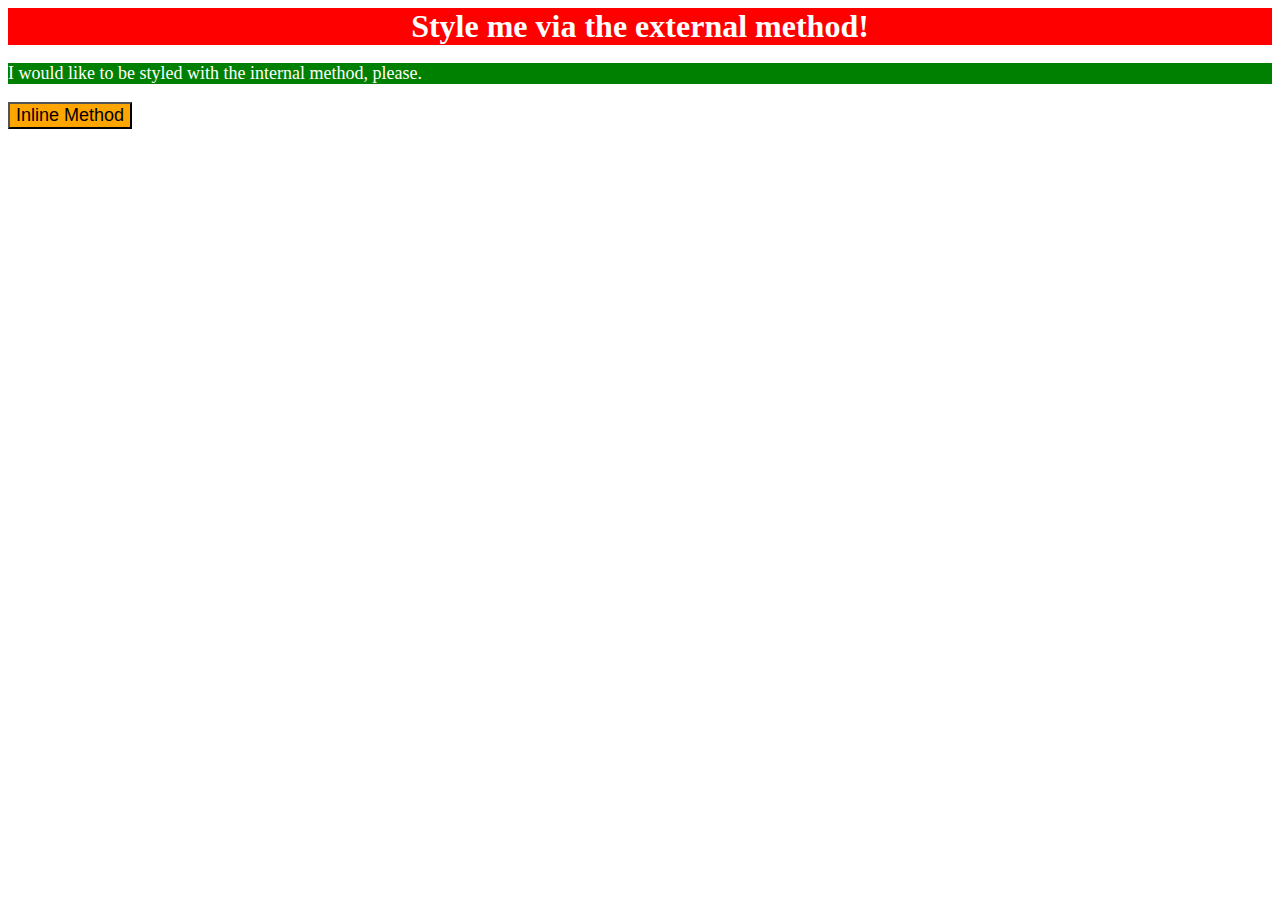
<file: foundations/01-css-methods/index.html>
<!DOCTYPE html>
<html lang="en">
  <head>
    <meta charset="UTF-8" />
    <meta http-equiv="X-UA-Compatible" content="IE=edge" />
    <meta name="viewport" content="width=device-width, initial-scale=1.0" />
    <link rel="stylesheet" href="style.css" />
    <title>Methods for Adding CSS</title>
    <style>
      p {
        background: green;
        color: #fff;
        font-size: 18px;
      }
    </style>
  </head>
  <body>
    <div>Style me via the external method!</div>
    <p>I would like to be styled with the internal method, please.</p>
    <button style="background: orange; font-size: 18px">Inline Method</button>
  </body>
</html>
</file>
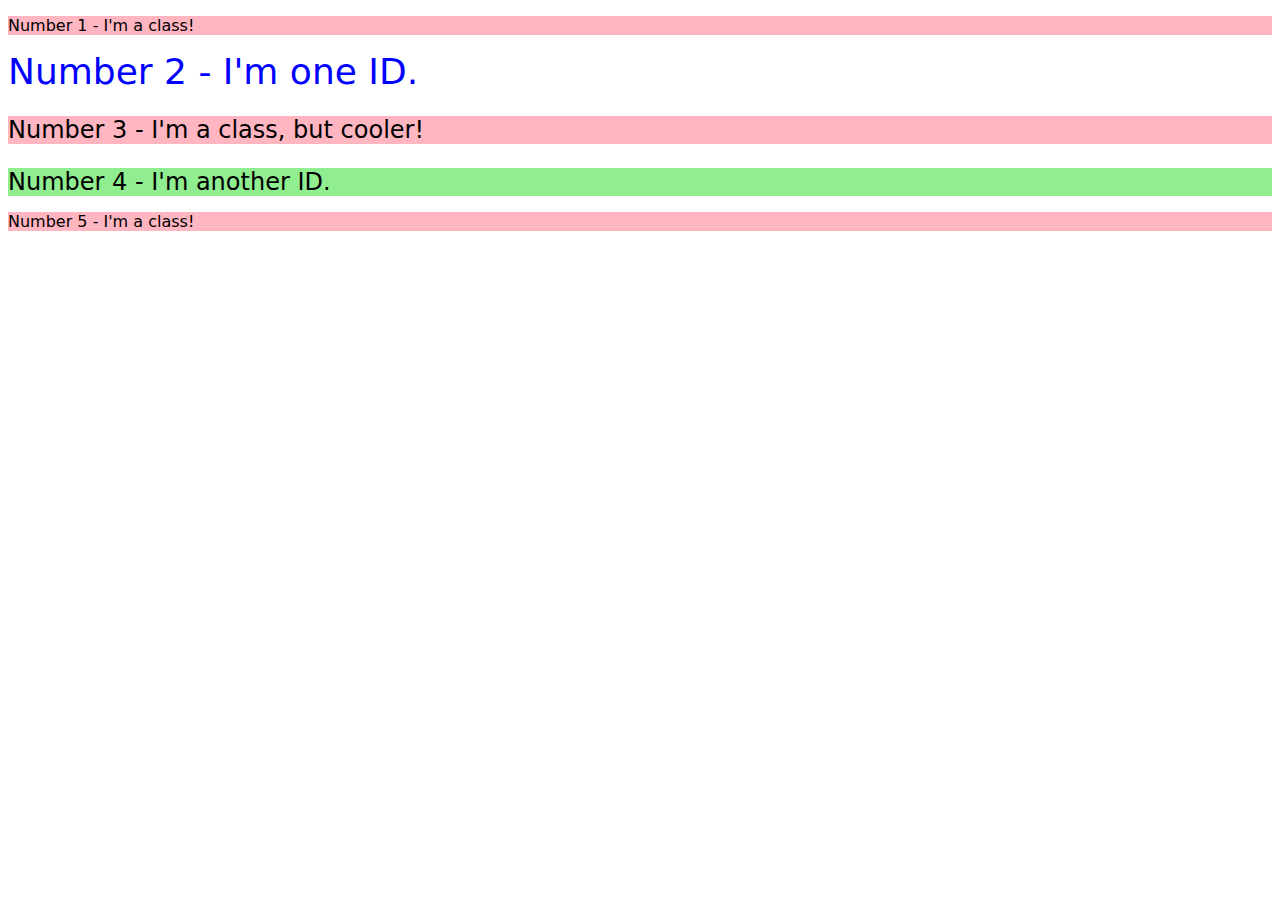
<file: foundations/02-class-id-selectors/index.html>
<!DOCTYPE html>
<html lang="en">
  <head>
    <meta charset="UTF-8" />
    <meta http-equiv="X-UA-Compatible" content="IE=edge" />
    <meta name="viewport" content="width=device-width, initial-scale=1.0" />
    <title>Class and ID Selectors</title>
    <link rel="stylesheet" href="style.css" />
  </head>
  <body>
    <p class="odd">Number 1 - I'm a class!</p>
    <div id="second">Number 2 - I'm one ID.</div>
    <p class="odd medium">Number 3 - I'm a class, but cooler!</p>
    <div id="fourth" class="medium">Number 4 - I'm another ID.</div>
    <p class="odd">Number 5 - I'm a class!</p>
  </body>
</html>
</file>
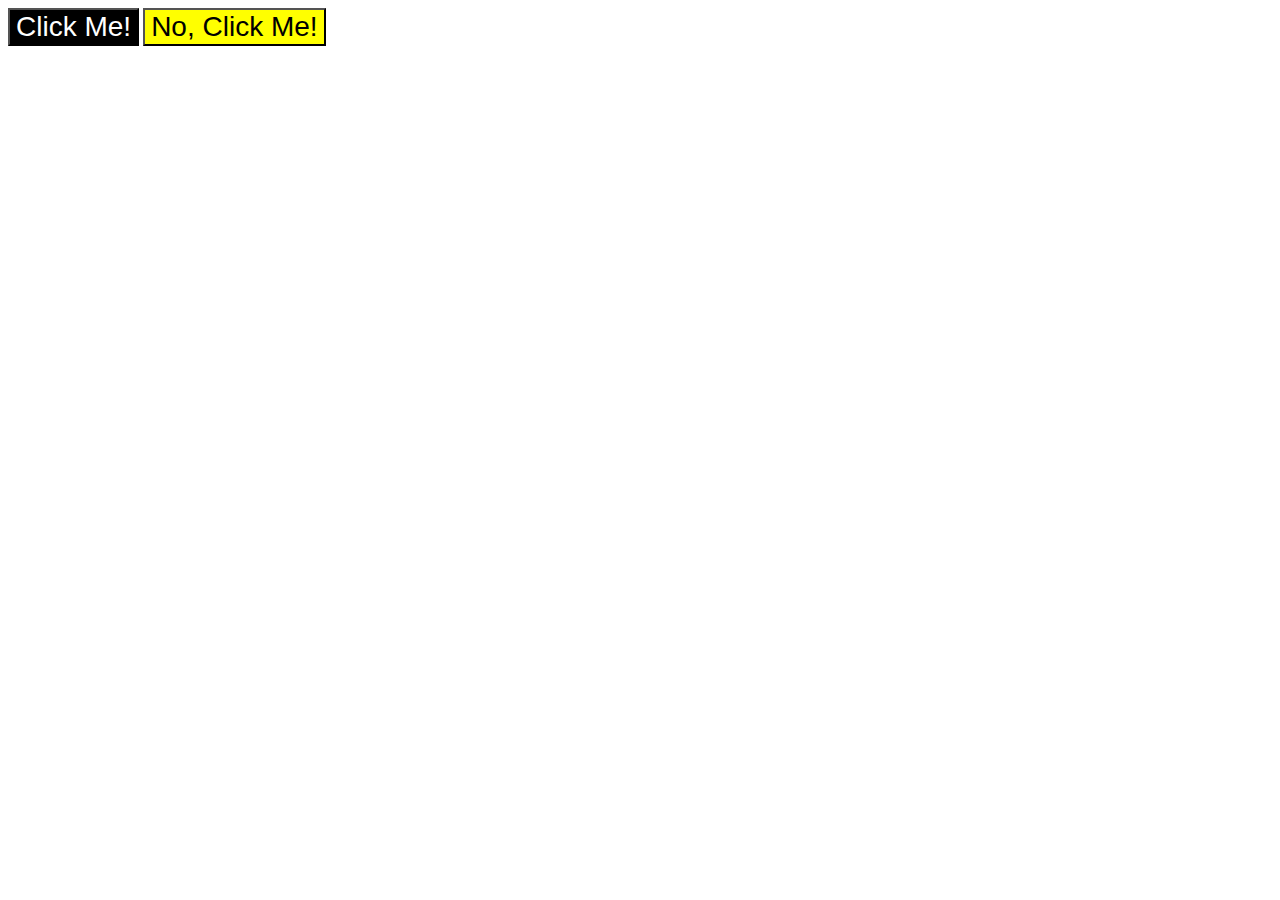
<file: foundations/03-grouping-selectors/index.html>
<!DOCTYPE html>
<html lang="en">
  <head>
    <meta charset="UTF-8" />
    <meta http-equiv="X-UA-Compatible" content="IE=edge" />
    <meta name="viewport" content="width=device-width, initial-scale=1.0" />
    <title>Grouping Selectors</title>
    <link rel="stylesheet" href="style.css" />
  </head>
  <body>
    <button class="btn" id="first">Click Me!</button>
    <button class="btn" id="second">No, Click Me!</button>
  </body>
</html>
</file>
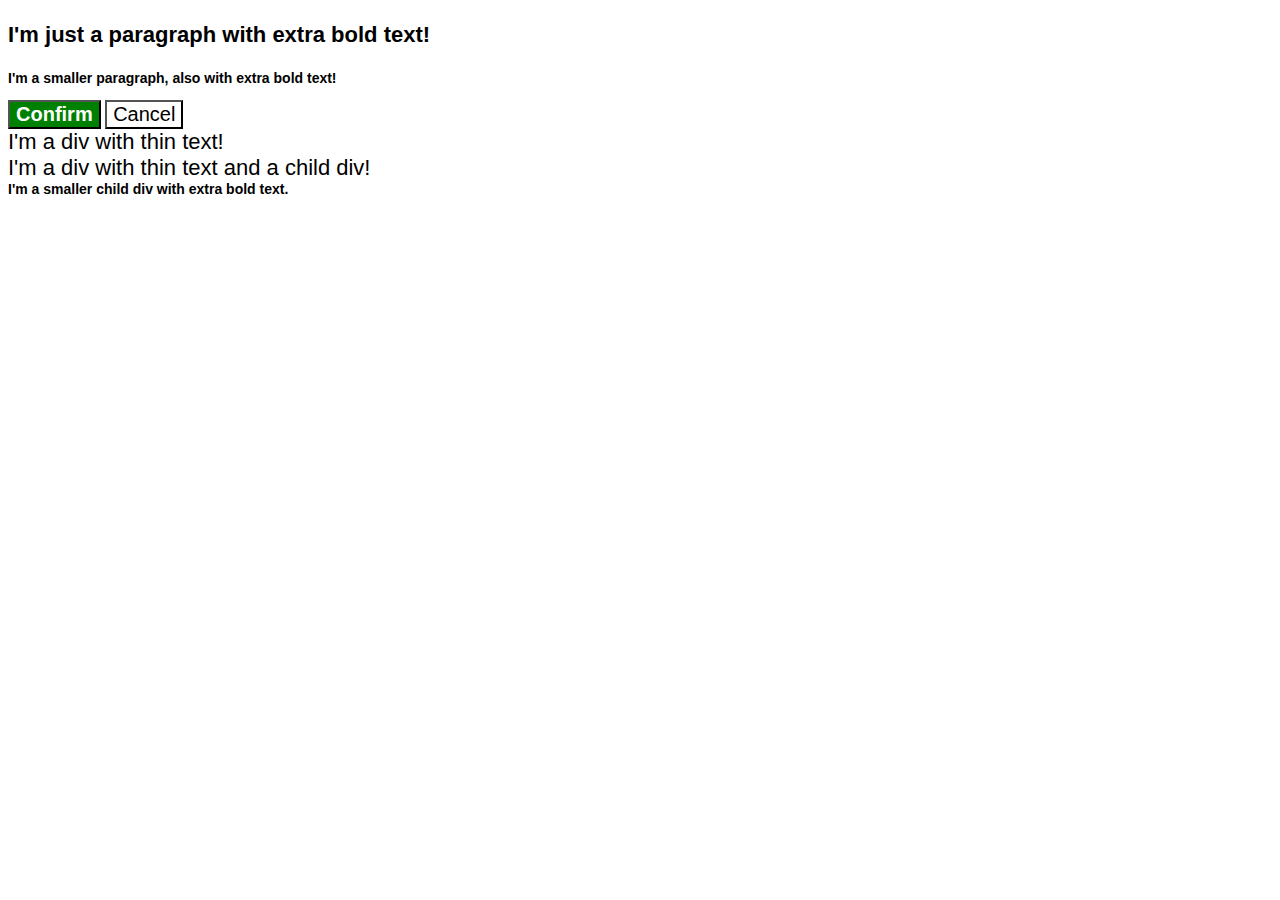
<file: foundations/06-cascade-fix/index.html>
<!DOCTYPE html>
<html lang="en">
  <head>
    <meta charset="UTF-8" />
    <meta http-equiv="X-UA-Compatible" content="IE=edge" />
    <meta name="viewport" content="width=device-width, initial-scale=1.0" />
    <title>Fix the Cascade</title>
    <link rel="stylesheet" href="style.css" />
  </head>
  <body>
    <p class="para">I'm just a paragraph with extra bold text!</p>
    <p class="para small-para">I'm a smaller paragraph, also with extra bold text!</p>

    <button id="confirm-button" class="button confirm">Confirm</button>
    <button id="cancel-button" class="button cancel">Cancel</button>

    <div class="text">I'm a div with thin text!</div>
    <div class="text">
      I'm a div with thin text and a child div!
      <div class="text child">I'm a smaller child div with extra bold text.</div>
    </div>
  </body>
</html>
</file>
<file: foundations/01-css-methods/style.css>
div {
  background: red;
  color: #fff;
  text-align: center;
  font-weight: bold;
  font-size: 32px;
}
</file>
<file: foundations/02-class-id-selectors/style.css>
body {
  font-family: 'Verdana', 'Dejavu Sans', 'sans-serif';
}
.odd {
  background: lightpink;
}

#second {
  color: blue;
  font-size: 36px;
}

.medium {
  font-size: 24px;
}

#fourth {
  background: lightgreen;
}
</file>
<file: foundations/03-grouping-selectors/style.css>
.btn {
  font-size: 28px;
  font-family: 'Helvetica', 'Times New Roman', 'sans-serif';
}

#first {
  background: #000;
  color: #fff;
}

#second {
  background: yellow;
}
</file>
<file: foundations/06-cascade-fix/style.css>
body {
  font-family: Arial, Helvetica, sans-serif;
}

.para,
.small-para {
  color: hsl(0, 0%, 0%);
  font-weight: 800;
}

.para {
  font-size: 22px;
  font-weight: 900;
}

.small-para {
  font-size: 14px;
  font-weight: 900;
}

.confirm.button {
  background: green;
  color: white;
  font-weight: bold;
}

.button {
  background-color: rgb(255, 255, 255);
  color: rgb(0, 0, 0);
  font-size: 20px;
}

div.text {
  color: rgb(0, 0, 0);
  font-size: 22px;
  font-weight: 100;
}

div.text.child {
  color: rgb(0, 0, 0);
  font-weight: 800;
  font-size: 14px;
}
</file>
